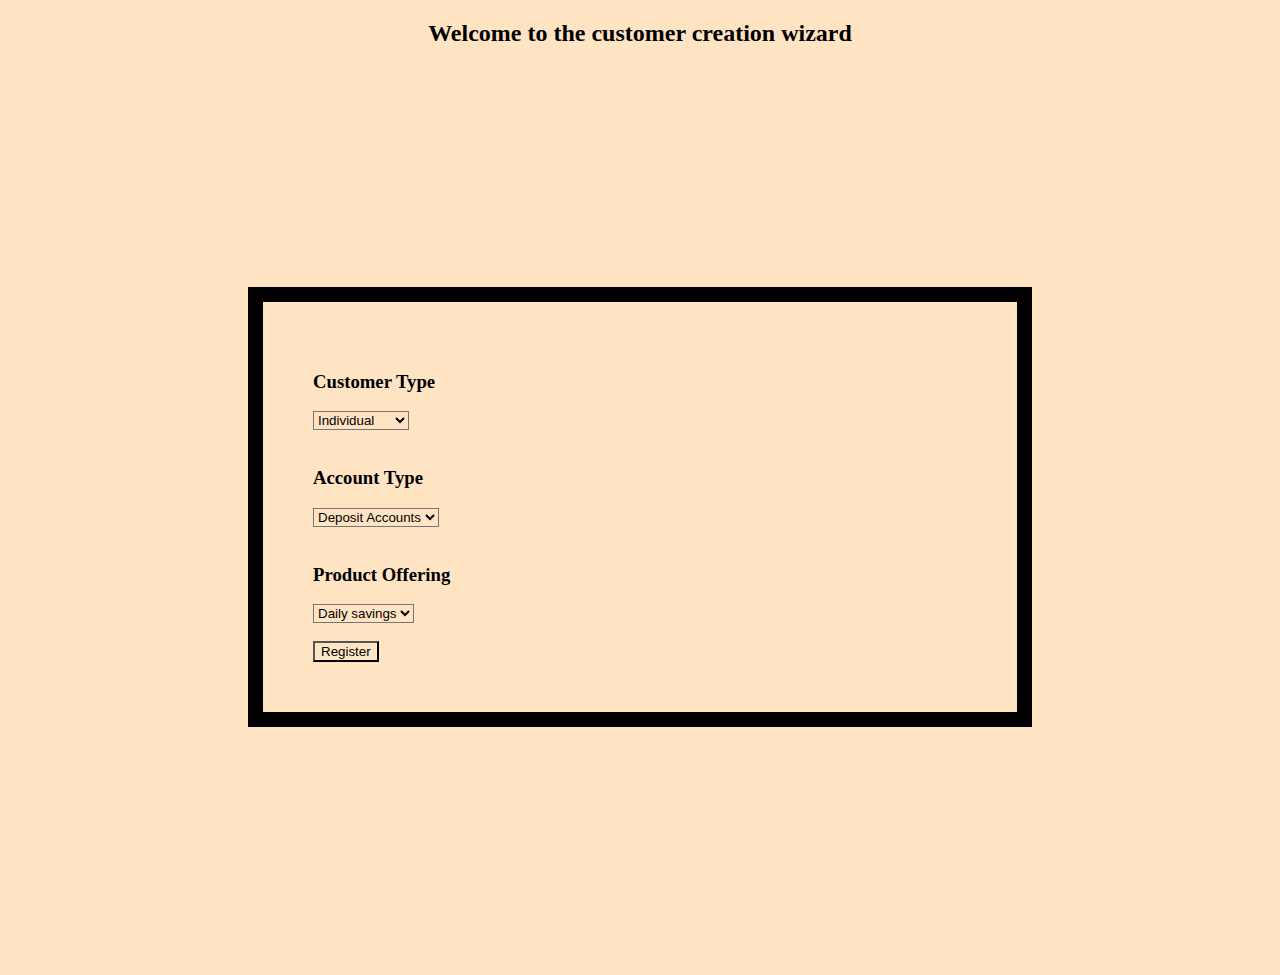
<file: index.html>
<!DOCTYPE html>
<html lang="en">
<head>
    <meta charset="UTF-8">
    <meta http-equiv="X-UA-Compatible" content="IE=edge">
    <meta name="viewport" content="width=device-width, initial-scale=1.0">
    <link rel="stylesheet" href="style.css">
    <title>xerox</title>
</head>
<body>
    <div class="clearfix">
        <h2 style="text-align: center;">Welcome to the customer creation wizard</h2>
        <div class="form">
            <form action="" method="post">
                <h3>Customer Type</h3>
                <select class="filter-select" name="" id="">
                    <option>Individual</option>
                    <option>staff</option>
                    <option>co-operative</option>
                </select>
                <br><br>
                <h3>Account Type</h3>
                <select class="filter-select" name="" id="">
                    <option>Deposit Accounts</option>
                    <option>savings</option>
                    <option>current</option>
                    <option>co-operate</option>
                </select>
                <br><br>
                <h3>Product Offering</h3>
                <select class="filter-select" name="" id="" >
                    <option>Daily savings</option>
                    <option>saving</option>
                    <option>express</option>
                    <option>current</option>
                </select>
                <br>
                <br>
                <button class="join-button" type="button"  onclick="callAlert(location.href='register.html')">Register</button>
                <script src="xerox.js"></script>
                <script>
                    function callAlert(msg) {
                        alert(msg, 3000)
                    }
                </script>
            </form>
        </div>
    </div>
</body>
</html>
</file>
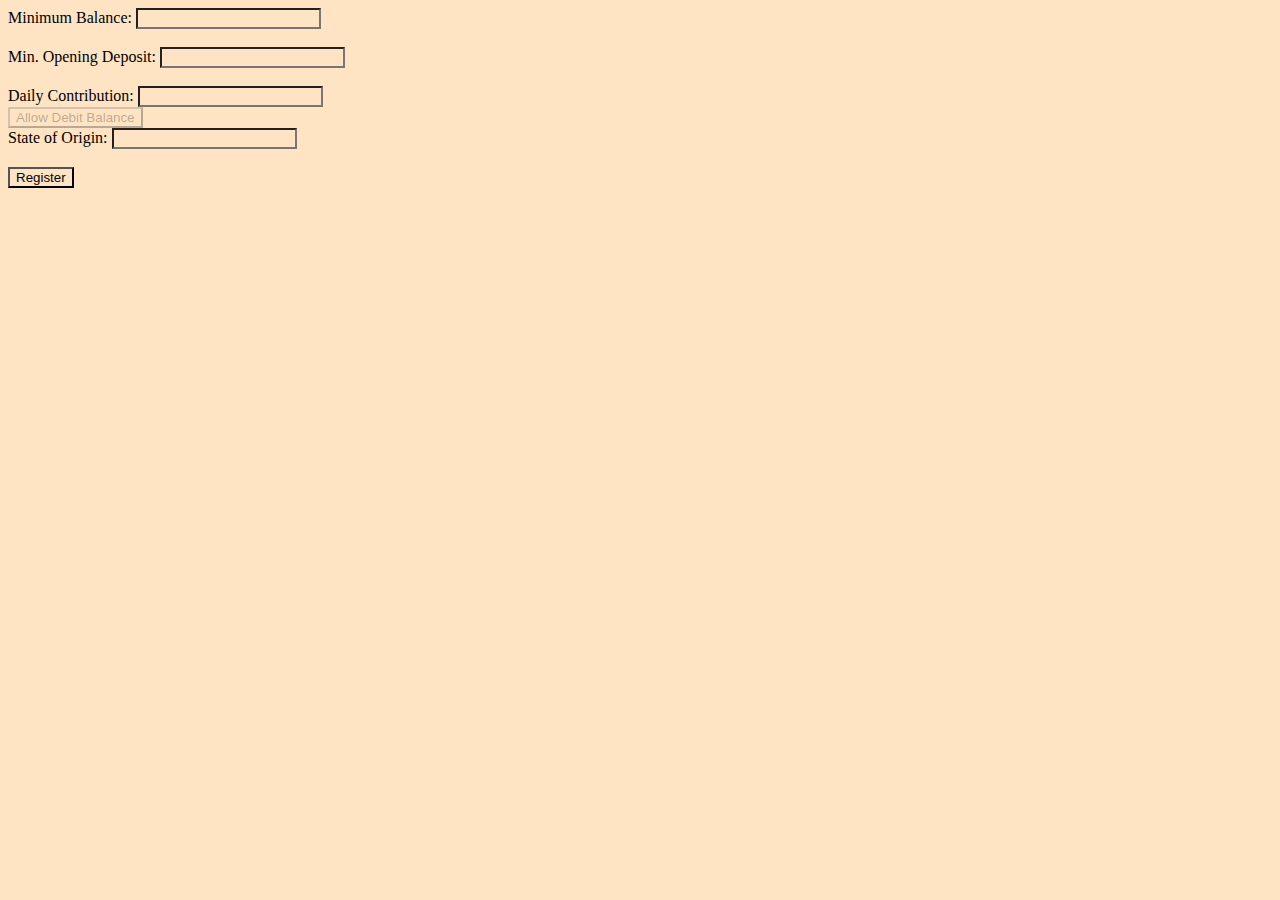
<file: kyc.html>
<!DOCTYPE html>
<html lang="en">
<head>
    <meta charset="UTF-8">
    <meta name="viewport" content="width=device-width, initial-scale=1.0">
    <link rel="stylesheet" href="style.css">
    <title>xerox</title>
</head>
<body>
        <label for="lname"> Minimum Balance:</label>
        <input type="number" id="Balance" name="Balance">
        <br>
        <br>
        <label for="lname">Min. Opening Deposit:</label>
        <input type="text" id="Deposit" name="Deposit">
        <br>
        <br>
        <label for="lname">Daily Contribution:</label>
        <input type="number" id="Contribution" name="Contribution">
        <br>
        <button disabled="disabled">Allow Debit Balance</button>
        <br>
        <label for="lname">State of Origin:</label>
        <input type="text" id="address" name="address">
        <br>
        <br>
        <button class="join-button" type="button" onclick="location.href='register.html'">Register</button>
</body>
</html>
</file>
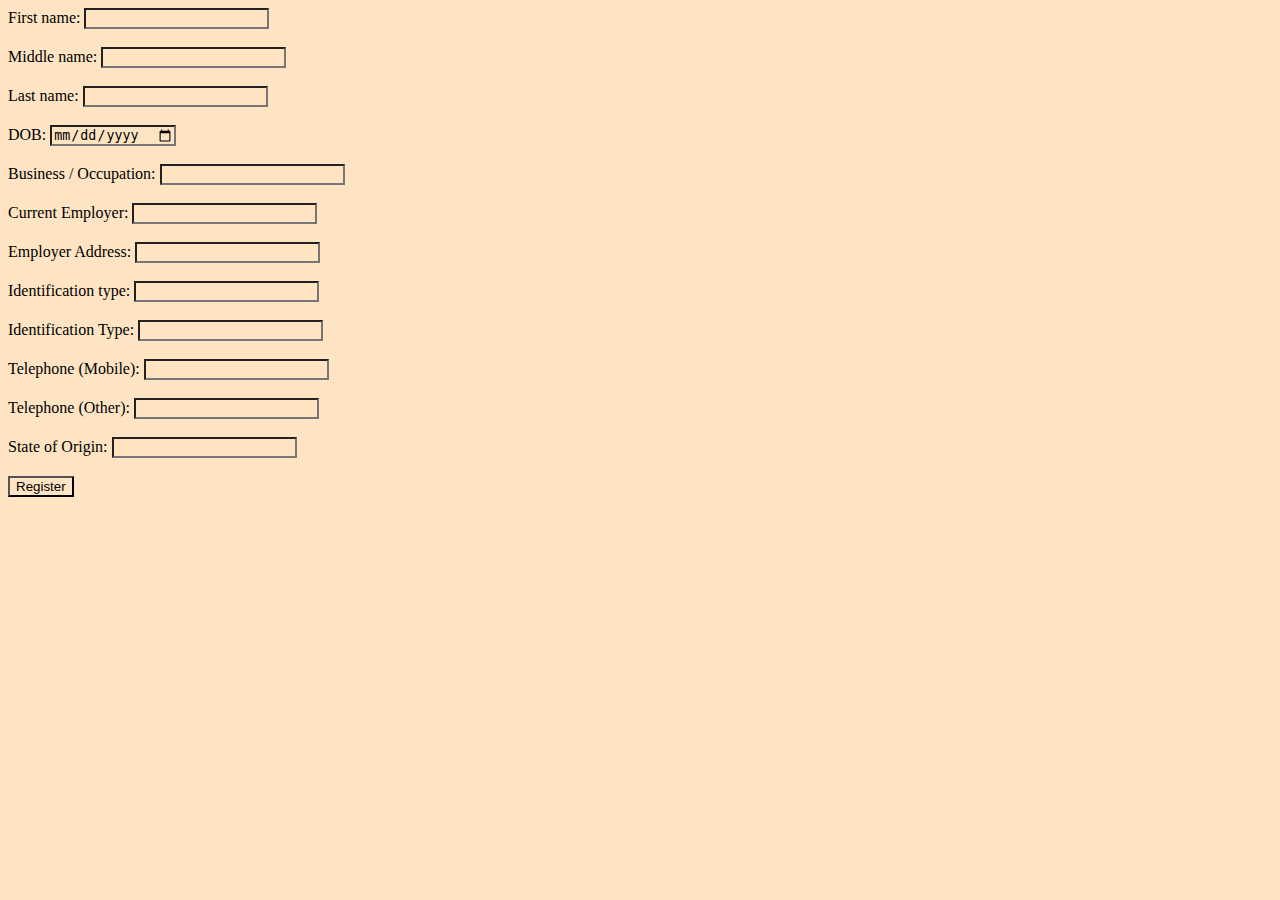
<file: register.html>
<!DOCTYPE html>
<html lang="en">
<head>
    <meta charset="UTF-8">
    <meta name="viewport" content="width=device-width, initial-scale=1.0">
    <link rel="stylesheet" href="style.css">
    <title>xerox</title>
</head>
<body>
    <form action="">
        <label for="fname">First name:</label>
        <input type="text" id="fname" name="fname">
        <br>
        <br>
        <label for="mname">Middle name:</label>
        <input type="text" id="mname" name="mname">
        <br>
        <br>
        <label for="lname">Last name:</label>
        <input type="text" id="lname" name="lname">
        <br>
        <br>
        <label for="dbirth">DOB:</label>
        <input type="date">
        <br>
        <br>
        <label for="lname">Business / Occupation:</label>
        <input type="text" id="business" name="business">
        <br>
        <br>
        <label for="lname">Current Employer:</label>
        <input type="text" id="business" name="business">
        <br>
        <br>
        <label for="lname">Employer Address:</label>
        <input type="text" id="address" name="address">
        <br>
        <br>
        <label for="lname">Identification type:</label>
        <input type="text" id="address" name="address">
        <br>
        <br>
        <label for="lname"> Identification Type:</label>
        <input type="text" id="address" name="address">
        <br>
        <br>
        <label for="lname">Telephone (Mobile):</label>
        <input type="text" id="address" name="address">
        <br>
        <br>
        <label for="lname">Telephone (Other):</label>
        <input type="text" id="address" name="address">
        <br>
        <br>
        <label for="lname">State of Origin:</label>
        <input type="text" id="address" name="address">
        <br>
        <br>
        <button class="join-button" type="button" onclick="location.href='kyc.html'">Register</button>
    </form>
</body>
</html>
</file>
<file: style.css>
*{
    background-color: bisque;
}
.clearfix::after{
    content: "";
    clear:both;
    display: table;
}

.form{
    color: black;
    text-align: left;
    border: 15px solid black;
    padding: 50px;
    margin: 15rem;
}

.join-button:link, .join-button:visited {
    background-color: #0f0c0c;
    color: white;
    padding: 14px 25px;
    text-align: center;
    text-decoration: none;
    display: inline-block;
}
  
.join-button:hover, .join-button:active {
    background-color: rgb(28, 21, 21);
    color: aliceblue;
}
</file>
